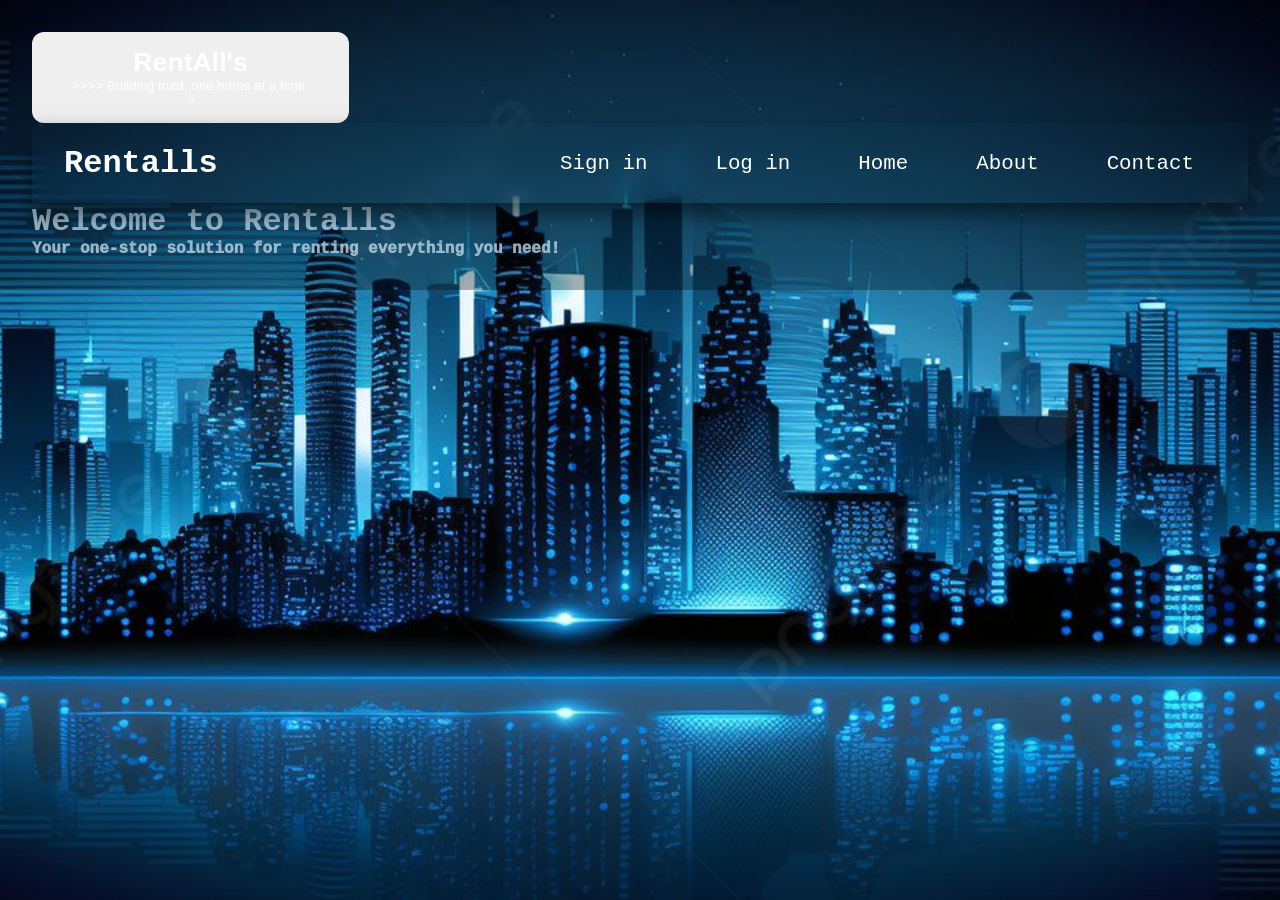
<file: index.html>
<!DOCTYPE html>
<html lang="en">
  <head>
    <meta charset="UTF-8" />
    <meta name="viewport" content="width=device-width, initial-scale=1.0" />
    <title>Rentalls</title>
    <link rel="stylesheet" href="main.css" />
  </head>
  <body>
    <div>
      <div class="header">
        <header></div class="header-content">
          <div class="logo">
            <button class="butn-1">
            <h1 class="animate_animated animate_backInDown">RentAll's</h1>
            <p>
              <span>&gt;&gt;&gt;&gt; Building trust, one home at a time.</span>
            </p>
            ></button>
            
          <div>
          </div>
          <nav class="navbar">
            <div class="navbar-container">
          
              <a href="index.html" class="navbar-logo">Rentalls</a>
              <button class="navbar-toggle">
                <span class="bar"></span><span class="bar"></span
                ><span class="bar"></span>
              </button>
              <ul class="navbar-menu">
                <li><a href="#contact">Sign in</a></li>
                <li><a href="#contact">Log in </a></li>
                <li><a href="#home" class="active">Home</a></li>
                <li><a href="about.html">About</a></li>
                <li><a href="#contact">Contact</a></li>
              </ul>
            </div>
          </nav>
        </header>

        <div>
          <h1>Welcome to Rentalls</h1>
          <p>Your one-stop solution for renting everything you need!</p>
        </div>
      </div>
    </div>
    <script src="app.js"></script>
  </body>
</html>
</file>
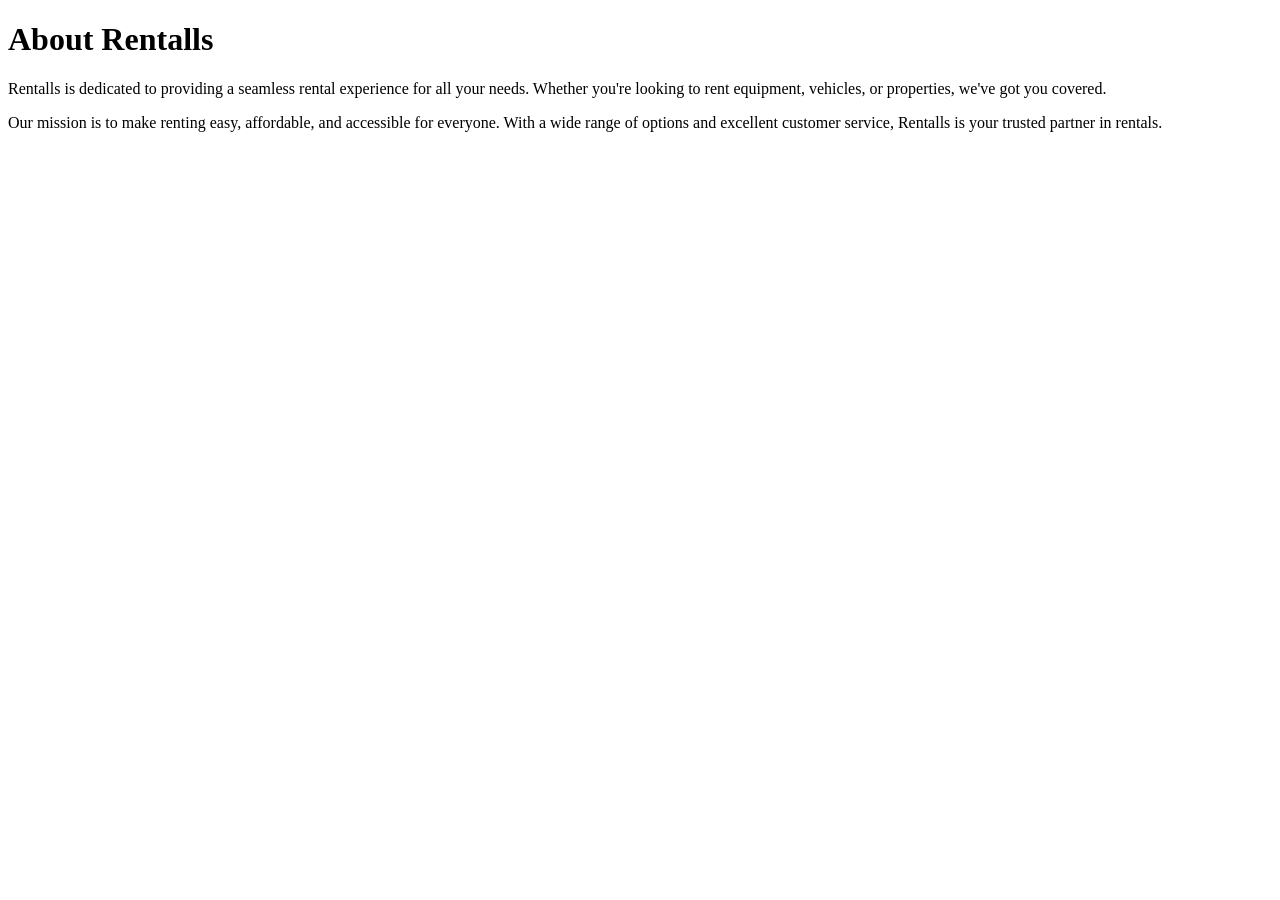
<file: about.html>
<!DOCTYPE html>
<html lang="en">
  <head>
    <meta charset="UTF-8" />
    <meta name="viewport" content="width=device-width, initial-scale=1.0" />
    <title>Document</title>
    <link rel="stylesheet" href="style.css" />
  </head>
  <body>
    <video
      src="images/5c0b96802c43dee1a8552a87e862d4ed.mp4"
      autoplay
      muted
      loop
      aria-label="background video"
      class="bg-video"
    ></video>
    <h1>About Rentalls</h1>
    <p>
      Rentalls is dedicated to providing a seamless rental experience for all
      your needs. Whether you're looking to rent equipment, vehicles, or
      properties, we've got you covered.
    </p>
    <p>
      Our mission is to make renting easy, affordable, and accessible for
      everyone. With a wide range of options and excellent customer service,
      Rentalls is your trusted partner in rentals.
    </p>
  </body>
</html>
</file>
<file: main.css>
* {
  margin: 0;
  padding: 0;
  box-sizing: border-box;
}
body {
  font-family: "jost", sans-serif;
  min-height: 100vh;
  background: url("images/pic1.jpg")
    no-repeat center center/cover;
    color: #fff;
}
.logo {
  padding: 2rem;
  color: rgba(188, 212, 229, 0.8);
  background-color: rgba(0, 0, 0, 0.3);
  font-weight: 700;
  font-family: 'Courier New', Courier, monospace;
  font-weight: 1000;
  transition: all 0.3sec ease;
  


}
.butn-1 {
  padding:  15px 40px;
  border: none;
  outline: none;
  color: #fff;
  cursor: pointer;
  position: relative;
  z-index: 0;
  border-radius: 12px;

}
.butn-1::after { content: "";
z-index: -1;
position-absolute;
width: 100%;
height: 100%;
background-color: #333;
left: 0;
top: 0;
border-radius: 10px;
}
.butn-1::before {
  content: "";
  background: linear-gradient(45deg, #FF0000,#DD7300,#FFF800,#48FF00,#00FFD5,#002BFF,#FF00CB,#FF0000);
  position: absolute;
  top: -2px;
left: -2px;
background-size: -600%;
z-index: -1;
width  calc (100% + 4px);
height: calc (100% + 4px);
filter: blur(8px);
}

.navbar {
  display: flex;
  justify-content: center;
  height: 80px;
  align-items: center;
  width: 100%;
  position: sticky;
  top: 0;
  background-color: transparent;
  box-shadow: 0 10px 20px rgba(0, 0, 0, 0.5);
  backdrop-filter: blur(10px);
  z-index: 999;
}
.navbar-container {
  display: flex;
  justify-content: space-between;
  align-items: center;
  width: 100%;
  max-width: 1600px;
  padding: 0 2rem;
}
.navbar-logo {
  font-size: 2rem;
  font-weight: 600;
  color: #fff;
  text-decoration: none;
  cursor: pointer;
}
.navbar-container .navbar-menu {
  display: flex;
  list-style: none;
  gap: 1.5rem;
  text-align: center;
}
.navbar-container .navbar-menu li a {
  text-decoration: none;
  color: #fff;
  font-size: 1.3rem;
  font-weight: 500;
  padding: 3px 20px;
  border-radius: 20px;
  border: 2px solid transparent;
  transition: all 0.7s ease;
  white-space: nowrap;
}
.navbar-container .navbar-menu li a:hover {
  background: rgba(188, 212, 229, 0.8);
  color: #162530;
  border: 2px solid #fff;
}
.navbar-toggle {
  background: transparent;
  padding: 10px;
  border: none;
  cursor: pointer;
  display: none;
}
.bar {
  display: block;
  width: 25px;
  height: 3px;
  margin: 5px auto;
  background: #fff;
  transition: all 0.3s ease-in-out;
}
body p h1 {
  color: #fff;
  font-size: 1.2rem;
  text-align: center;
  margin-top: 2rem;
}
@media (max-width: 880px) {
  .navbar {
    backdrop-filter: none;
  }
  .navbar-container .navbar-menu {
    display: none;
    flex-direction: column;
    align-items: flex-start;
    gap: 1.7rem !important;
    position: absolute;
    top: 0;
    right: 0;
    height: 100vh;
    width: 250px;
    padding: 5rem 1.5rem;
    box-shadow: 0 10px 10px rgba(0, 0, 0, 0.5);
    backdrop-filter: blur(10px);
  }
  .navbar-container .navbar-menu.active {
    display: flex;
  }
  .navbar-toggle {
    display: block;
    z-index: 999;
  }
  .navbar-toggle.active .bar:nth-child(2) {
    opacity: 0;
  }
  .navbar-toggle.active .bar:nth-child(1) {
    transform: translateY(8px) rotate(45deg);
  }
  .navbar-toggle.active .bar:nth-child(3) {
    transform: translateY(-8px) rotate(-45deg);
  }
}
@media (max-width: 400px) {
  .navbar-container {
    padding: 0 1rem;
  }
  .navbar-logo {
    font-size: 1.5rem;
  }
  .navbar-container .navbar-menu li a {
    font-size: 1rem;
    padding: 3px 15px;`
  }
}
</file>
<file: style.css>
.bg-video {
  width: 80%;
  height: 100vh;
  object-fit: cover;
  position: absolute;
  top: 50%;
  bottom: 0;
  left: 50%;
  transform: translate(-50%, -50%);
  right: 50%;
  z-index: -1;
}
</file>
